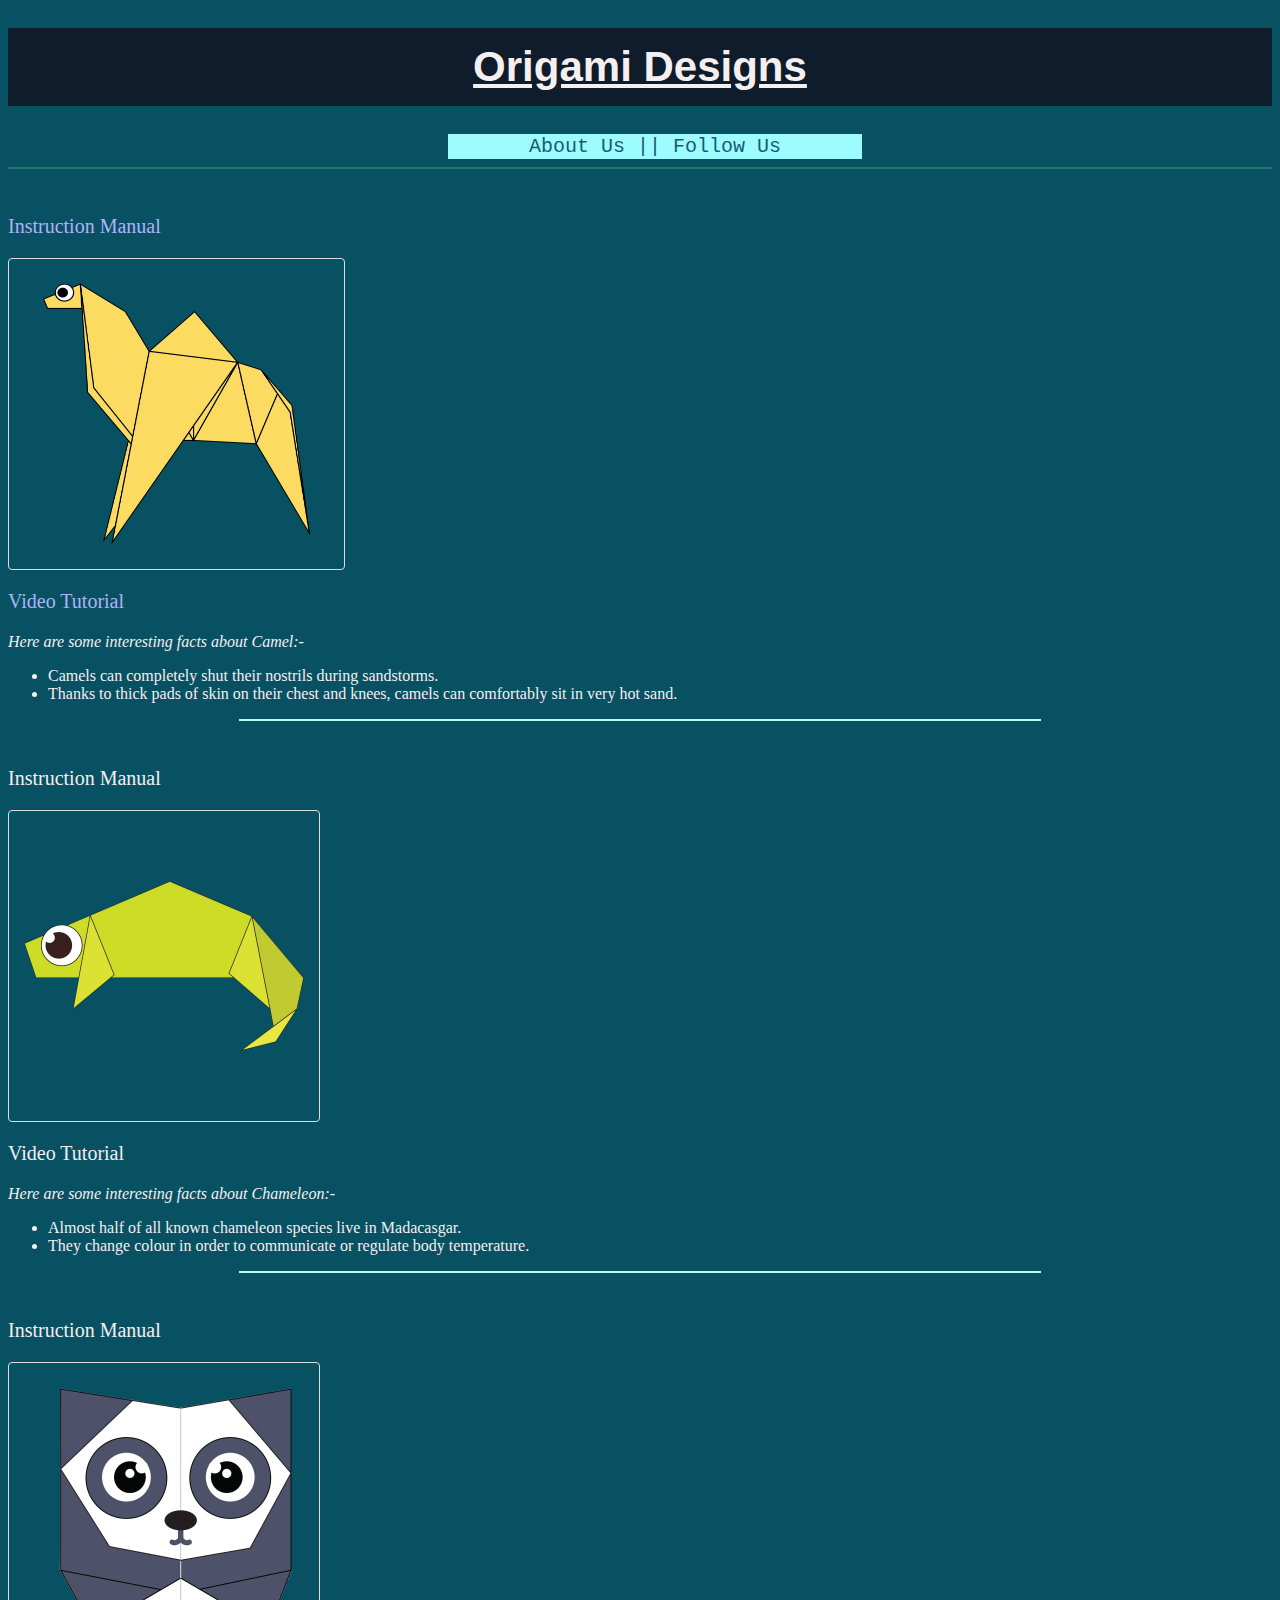
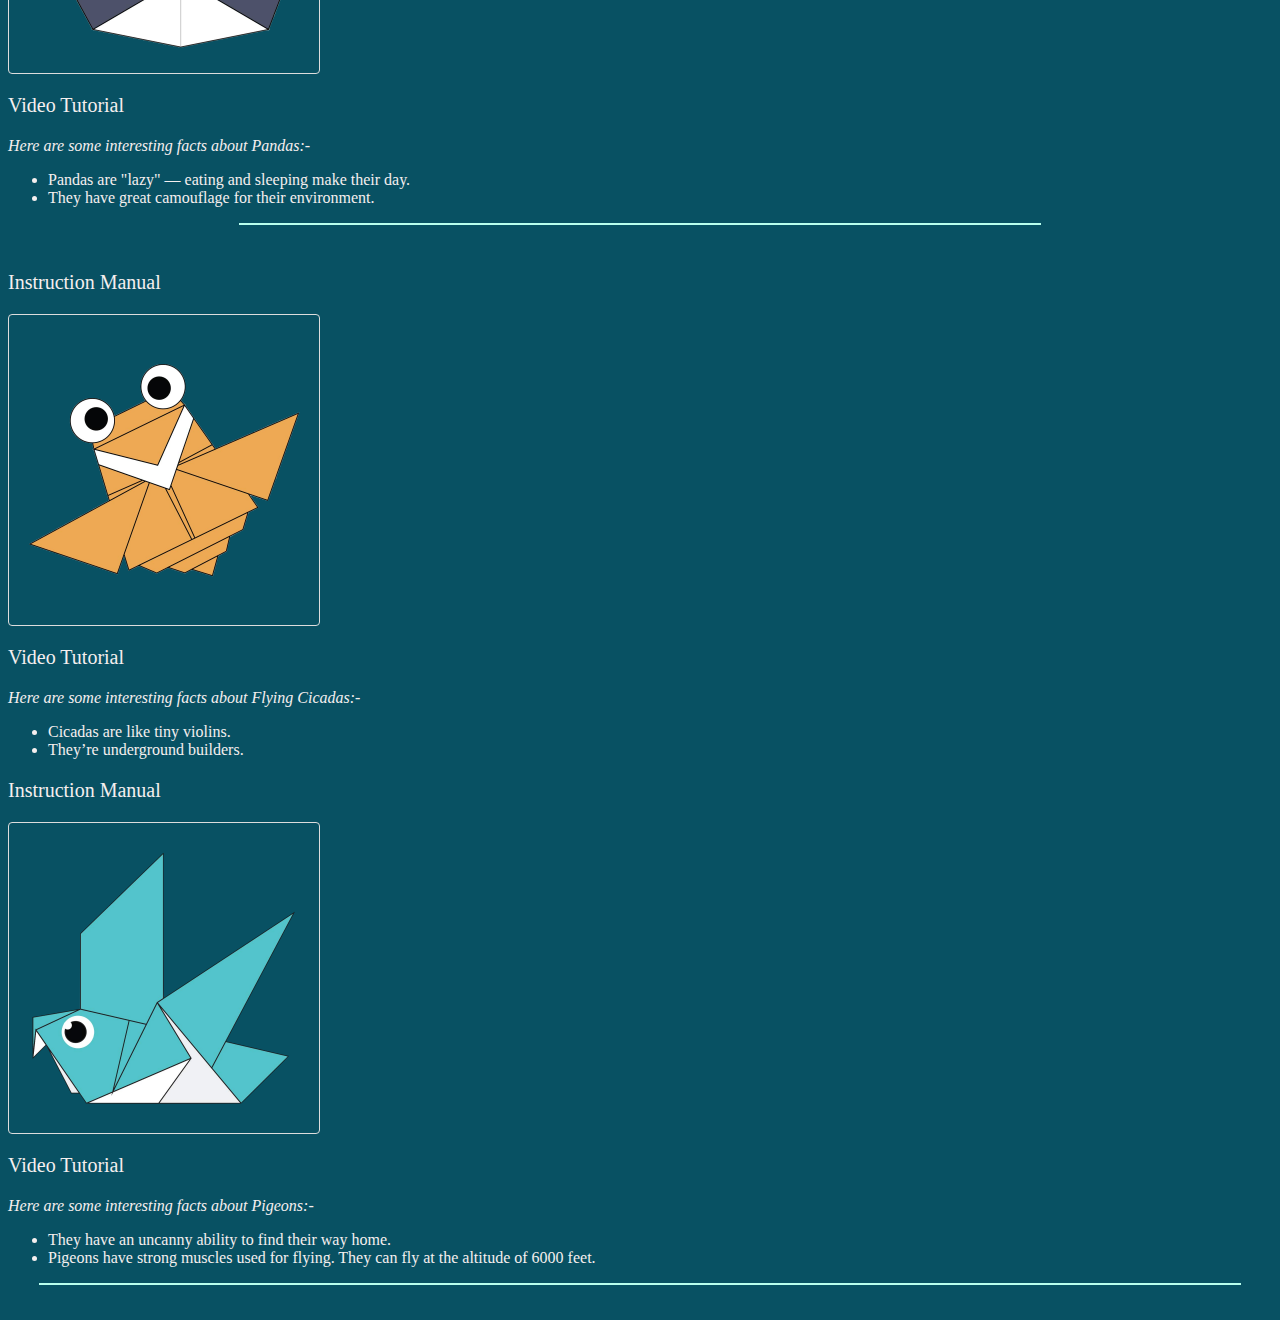
<file: index.html>
<!DOCTYPE html>

<html>
    <head>
        <meta name="viewport" content="width=device-width, initial-scale=1">
        <title>
           Origami Designs
        </title>

        <link rel="stylesheet" type="text/css" href="style.css">

    </head>

    <body style="background-color:rgb(8, 81, 99);">

        <div class="header">
            <h1> <u> Origami Designs </u></h1>
        </div>

        <div class="menu">
            <a href="about.html">About Us  |</a>
            <a href="followus.html">|  Follow Us</a><br>
        </div>


            <hr class="hr1"><br>

            <div class="container">

            <a href="http://origami.me/camel/">
                <p style="color:rgb(177, 177, 250)">Instruction Manual</p>
                <img src="images/camel.png" alt="Avatar" class="image" width=300 height=300>

            </a>
            <div class="middle">
                <div class="text">Origami Camel</div>
              </div>
            
        </div>
            <a href="https://youtu.be/0WsIzzLgqJs">
                <p style="color:rgb(177, 177, 250)">Video Tutorial</p>
            </a>
            <p ><i>Here are some interesting facts about Camel:-</i></p>
            <ul>
                <li>Camels can completely shut their nostrils during sandstorms.</li>
                <li>Thanks to thick pads of skin on their chest and knees, camels can comfortably sit in very hot sand.</li>
            </ul>

            <hr width=800px><br>

            <div class="container">

                <a href="http://origami.me/chameleon/">
                    <p>Instruction Manual</p>
                    <img src="images/chameleon.png" alt="Avatar" class="image" style="width:300px" height=250>
    
                </a>
                <div class="middle">
                    <div class="text">Origami Chameleon</div>
                  </div>
                
            </div>
                <a href="https://youtu.be/4ecS9uCRHzo">
                    <p>Video Tutorial</p>
                </a>
                <p><i>Here are some interesting facts about Chameleon:-</i></p>
                <ul>
                    <li>Almost half of all known chameleon species live in Madacasgar.</li>
                    <li>They change colour in order to communicate or regulate body temperature.</li>
                </ul>


        <hr width=800px><br>

        <div class="container">

            <a href="http://origami.me/panda/">
                <p>Instruction Manual</p>
                <img src="images/panda.png" alt="Avatar" class="image" style="width:300px" height=250>
            </a>
            <div class="middle">
                <div class="text">Origami Panda</div>
              </div>
            
        </div>
            <a href="https://youtu.be/nnZ61pDj5E4">
                <p>Video Tutorial</p>
            </a>
            <p><i>Here are some interesting facts about Pandas:-</i></p>
            <ul>
                <li>Pandas are "lazy" — eating and sleeping make their day.</li>
                <li>They have great camouflage for their environment.</li>
            </ul>


        <hr width=800px><br>

        <div class="container">

            <a href="http://origami.me/flying-cicada/">
                <p>Instruction Manual</p>
                <img src="images/cicada.png" alt="Avatar" class="image" style="width:300px" height=250>
            </a>
            <div class="middle">
                <div class="text">Origami Flying Cicada</div>
              </div>
            
        </div>
            <a href="https://youtu.be/HkHX18n4tak">
                <p>Video Tutorial</p>
            </a>
            <p><i>Here are some interesting facts about Flying Cicadas:-</i></p>
            <ul>
                <li>Cicadas are like tiny violins.</li>
                <li>They’re underground builders.</li>
            </ul>

            <div class="container">

                <a href="http://origami.me/pigeon/">
                    <p>Instruction Manual</p>
                    <img src="images/pigeon.png" alt="Avatar" class="image" style="width:300px" height=250>
                </a>
                <div class="middle">
                    <div class="text">Origami Pigeon</div>
                  </div>
                
            </div>
                <a href="https://youtu.be/nnZ61pDj5E4">
                    <p>Video Tutorial</p>
                </a>
                <p><i>Here are some interesting facts about Pigeons:-</i></p>
                <ul>
                    <li>They have an uncanny ability to find their way home.</li>
                    <li>Pigeons have strong muscles used for flying. They can fly at the altitude of 6000 feet.</li>
                </ul>

        <hr width=1200px><br>

        
    </body>
</html>
</file>
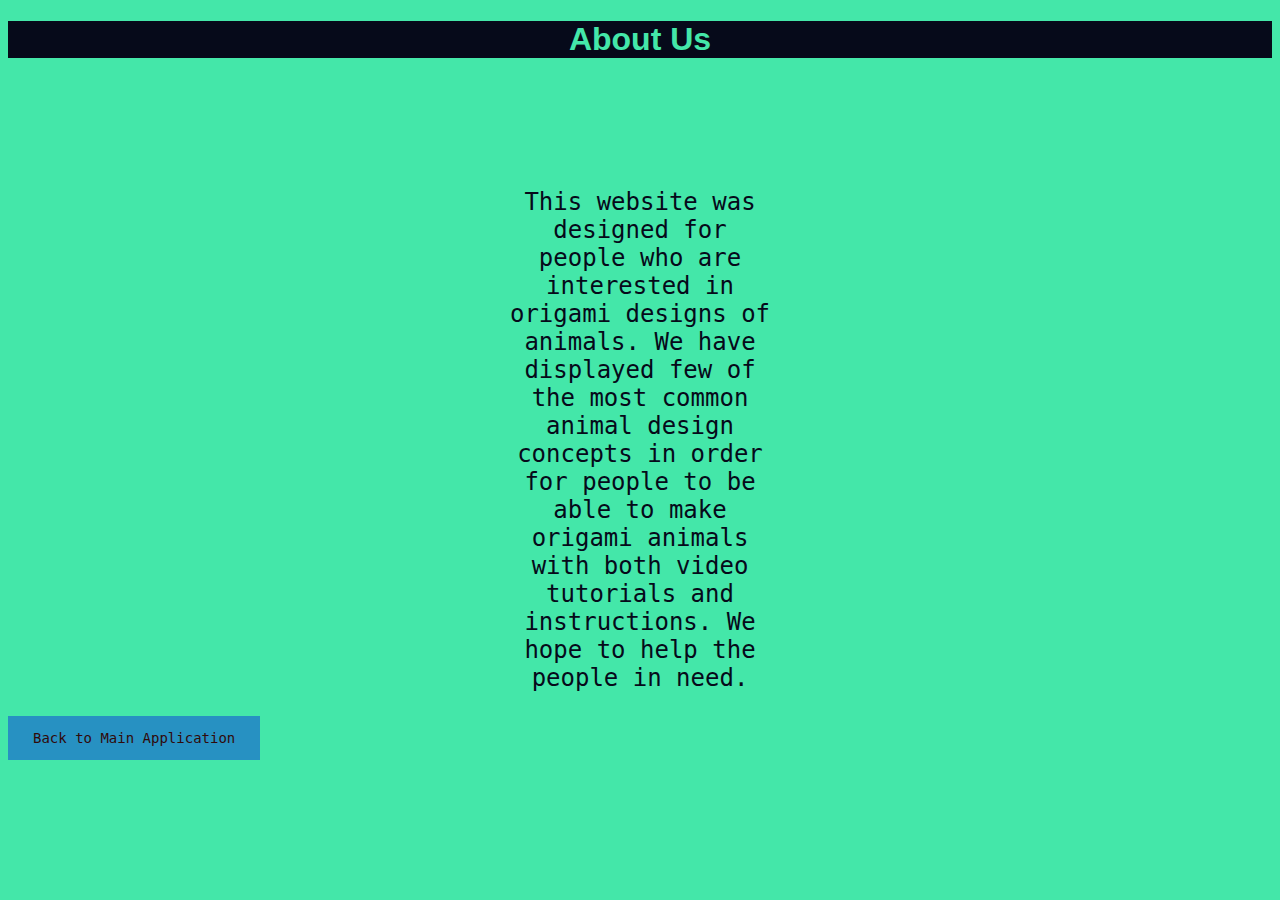
<file: about.html>
<!DOCTYPE html>

<html>
    <head>
        <meta name="viewport" content="width=device-width, initial-scale=1">
        <title>About Origami Designs</title>
        <link 
        rel="stylesheet" 
        type="text/css" 
        href="about.css"
         >
    </head>

    <body>

        <div class="header">
            <h1>About Us</h1>
        </div>

        <div class="body">
            <p>This website was designed for people who are interested in origami designs of animals. 
               We have displayed few of the most common animal design concepts in order for people to be able to
               make origami animals with both video tutorials and instructions. We hope to help the people in 
               need.
            </p>
            
        </div>

            <a href="index.html">Back to Main Application</a>


    </body>
</html>
</file>
<file: style.css>
h1{
    color: rgb(245, 239, 239);
    padding:15px;
    text-align: center;
    font-family: sans-serif;
    font-size: 42px;
}

.container {
    position: relative;
    width: 24%;
  }
  
  .image {
    opacity: 1;
    display: block;
    width: 325px;
    height: 300px;
    transition: .5s ease;
    backface-visibility: hidden;
  }
  
  .middle {
    transition: .5s ease;
    opacity: 0;
    position: absolute;
    top: 50%;
    left: 150px;
    transform: translate(-50%, -50%);
    -ms-transform: translate(-50%, -50%)
  }
  
  .container:hover .image {
    opacity: 0.1;
  }
  
  .container:hover .middle {
    opacity: 1;
  }
  
  .text {
    background-color: #4CAF50;
    color: white;
    font-size: 16px;
    padding: 16px 32px;
  }

.header{
    background-color: rgb(15, 28, 43);
}

.menu{
    display: flex;
    justify-content: center;
    margin-top:10px;
    margin-left: 440px;
    margin-right:410px;
    padding: 1px;
    font-weight: 400;
    background-color: rgb(157, 252, 255);
    text-align: center;
}


.grid{
    display: flex;
    justify-content: space-evenly;
    align-self: left;
    text-align:left
}

.gridbw{
    display: flex;
    text-align: left;
    align-self: flex-start;
}

.hr1{
    border: 1px solid rgb(30, 117, 106);
}

a{
    font-size: 20px;
    font-family: monospace;
}

p{
    font-family: Verdana;
    color: rgb(245, 239, 239);
}

img {
    border: 1px solid #ddd;
    border-radius: 4px;
    padding: 5px;
    width: 300px;
    height: 300px;
  }
  
  img:hover {
    box-shadow: 0 0 2px 1px rgba(0, 140, 186, 0.5);
  }

h1{
    color: rgb(245, 239, 239);
}

h2{
    color: rgb(245, 239, 239);
}

ul{
    color: rgb(245, 239, 239);
}

hr{
    border: 1px solid rgb(184, 255, 237);
}

a:link {
    color: rgb(23, 92, 119);
}

   
a:visited {
    color: rgb(14, 73, 68);
}


a:hover {
    color: rgb(245, 239, 239);
}

    
a:active {
    color: blue;
}

a:link {
    text-decoration: none;
}

a:visited {
text-decoration: none;
}

a:hover {
text-decoration: underline;
color: rgb(175, 245, 239);
}

a:active {
text-decoration: underline;
}

/* width */
::-webkit-scrollbar {
    width: 10px;
  }
  
  /* Track */
  ::-webkit-scrollbar-track {
    background: #180505; 
  }
   
  /* Handle */
  ::-webkit-scrollbar-thumb {
    background: rgb(17, 39, 112); 
  }
  
  /* Handle on hover */
  ::-webkit-scrollbar-thumb:hover {
    background: rgb(42, 178, 231); 
  }

  /*hr{
      width: 1px;
      height: 500px;
  }
  *\
</file>
<file: about.css>
.header{
    text-align: center;
    font-family: sans-serif;
    background-color:rgb(6, 10, 26);
    color: #44e7a9;
}

.body{
    text-align: center;
    margin-top: 130px;
    margin-left: 500px;
    margin-right: 500px;
    font-size: 24px;
    font-weight:500px;
    font-family: monospace;
    color: rgb(6, 10, 26);;
}

a:link, a:visited {
    background-color: #2791c2;
    color: rgb(48, 10, 10);
    padding: 14px 25px;
    font-family:monospace;
    font-size: 14px;
    text-align: center;
    text-decoration: none;
    display: inline-block;
  }
  
  a:hover, a:active {
    background-color: #44e7a9;
    font-size: 18px;
  }

/*a:link{ 
    color:  #0f5f8d;
    font-size: 16px;
    font-family: monospace;
}

a:hover{
    color: rgb(0,255,255)
}
*/

body{
    background-color: #44e7a9;
}

/* width */
::-webkit-scrollbar {
    width: 10px;
  }
  
  /* Track */
  ::-webkit-scrollbar-track {
    background: #f1f1f1; 
  }
   
  /* Handle */
  ::-webkit-scrollbar-thumb {
    background: #888; 
  }
  
  /* Handle on hover */
  ::-webkit-scrollbar-thumb:hover {
    background: #555; 
  }
</file>
